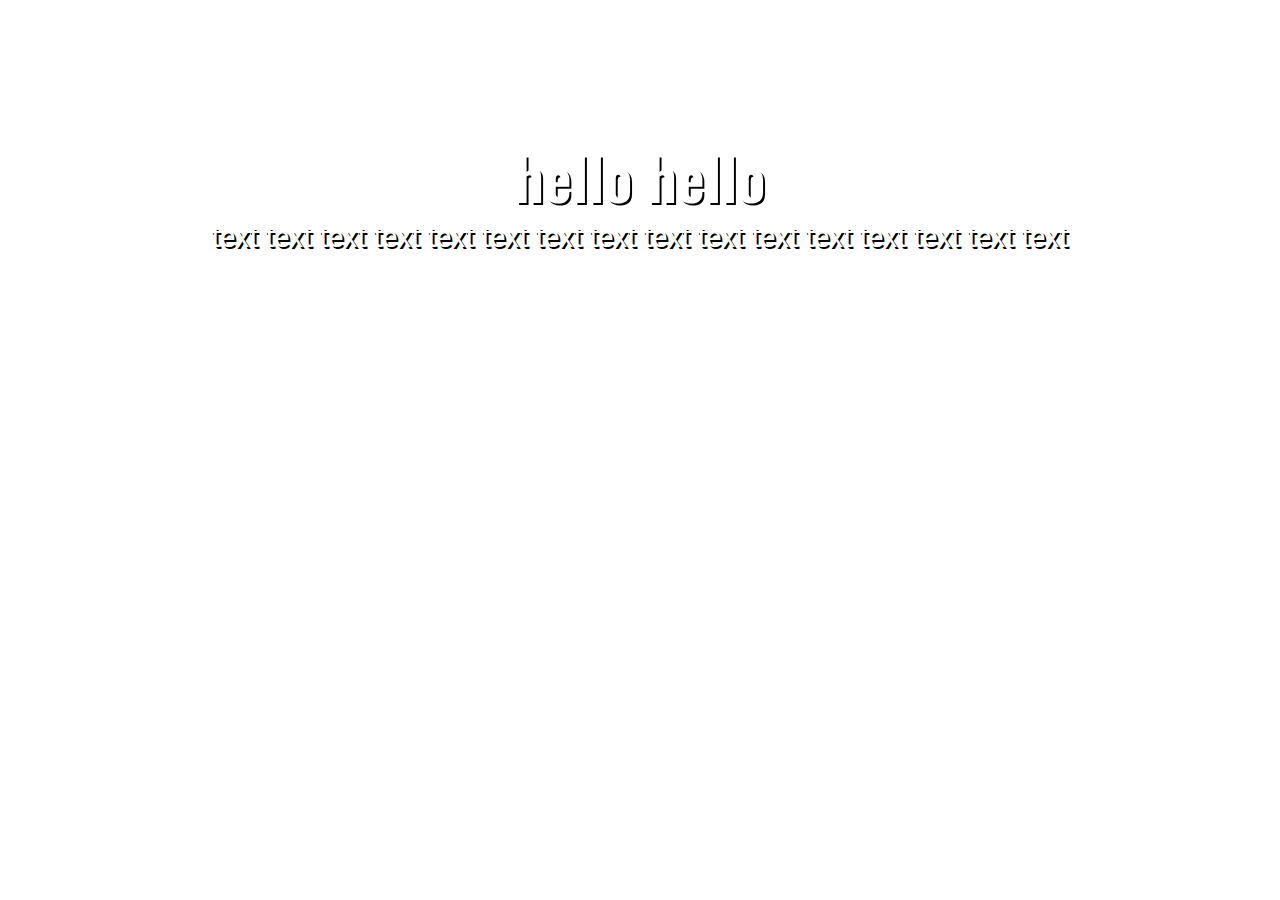
<file: frosted.html>
<!DOCTYPE html>
<html lang="en" dir="ltr">
  <head>
    <meta charset="utf-8">
    <title></title>
    <script src="js/jquery-2.2.4.min.js"></script>
    <link rel="stylesheet" href="stylesheets/main.css?newone">
  </head>
  <body>
    <div id="fireFlies">

    </div>
    <div id="container">
      <div class="frosted width seventy height sixty">
        <div class="pad">
          <div id="whiteText">
            <h1>hello hello</h1>
            text text text text text text text text text text text text text text text text
        </div>
      </div>
    <script type="text/javascript" src="js/main.js?1"></script>
  </body>
</html>
</file>
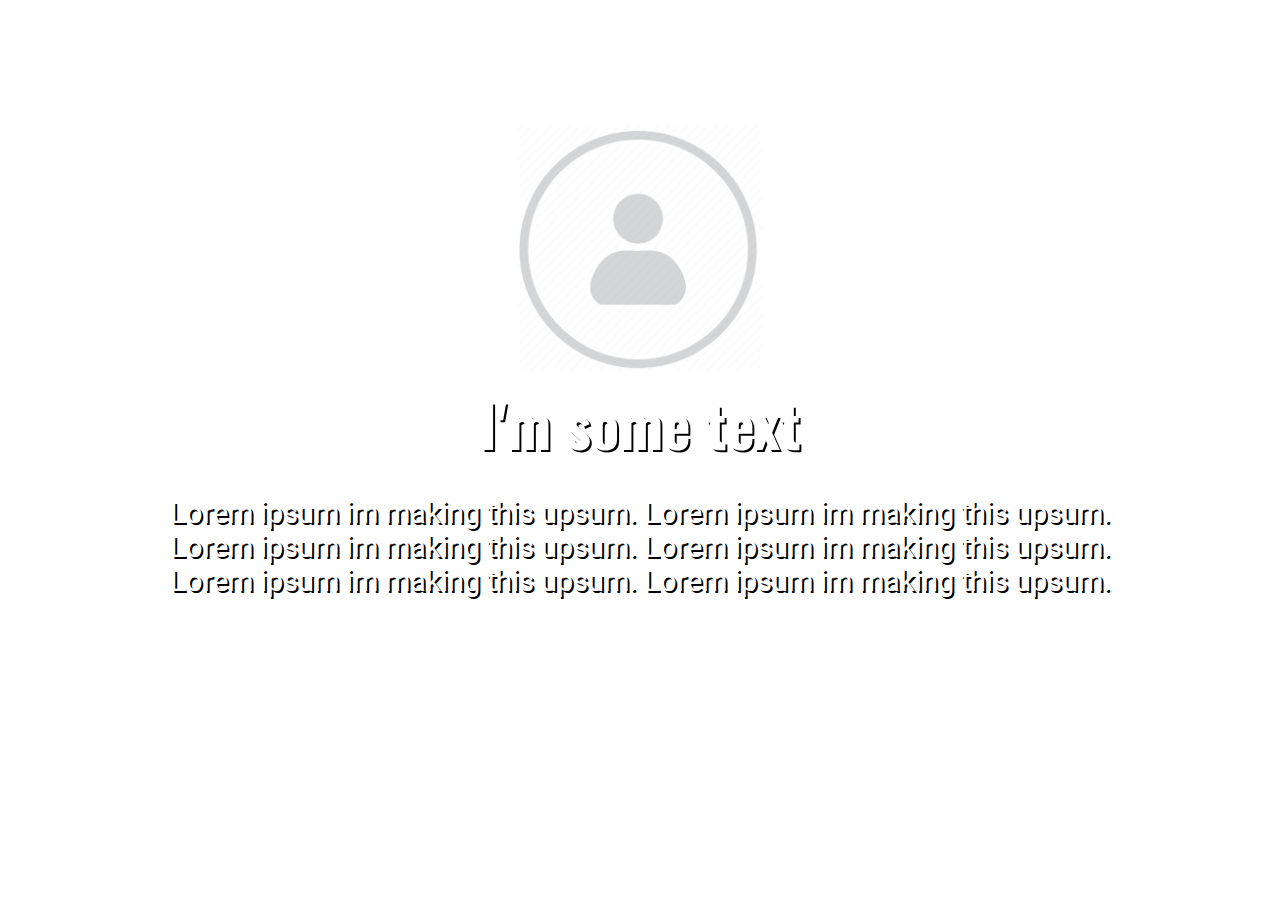
<file: whiteText.html>
<!DOCTYPE html>
<html lang="en" dir="ltr">
  <head>
    <meta charset="utf-8">
    <title></title>
    <script src="js/jquery-2.2.4.min.js"></script>
    <link rel="stylesheet" href="stylesheets/main.css?2">
  </head>
  <body>
    <div id="fireFlies">

    </div>
    <div id="container">
      <div id="whiteText">
        <img src="images/userIcon.png">
        <h1>I'm some text</h1>
        <p>Lorem ipsum im making this upsum. Lorem ipsum im making this upsum. Lorem ipsum im making this upsum. Lorem ipsum im making this upsum. Lorem ipsum im making this upsum. Lorem ipsum im making this upsum. </p>
      </div>
    </div>
    <script type="text/javascript" src="js/main.js?1"></script>
  </body>
</html>
</file>
<file: stylesheets/main.css>
@import url("https://fonts.googleapis.com/css?family=Oswald|Roboto&display=swap");@import url("https://stackpath.bootstrapcdn.com/font-awesome/4.7.0/css/font-awesome.min.css");@import url("http://howe.pm/projects/bg/stylesheets/gradientBackgrounds.css");.width.tenth,.tenwidth .width.tenwidth{width:10% !important}.width.twentieth,.twentywidth,.width.twentywidth,.width.fifth{width:20% !important}.width.thertieth,.thirtywidth,.width.thirtywidth{width:30% !important}.width.third{width:33.3% !important}.width.fourtieth,.fourtywidth,.width.fourtywidth{width:40% !important}.width.fiftieth,.fiftywidth,.width.fiftywidth,.width.half{width:50% !important}.width.sixtieth,.sixtywidth,.width.sixtywidth{width:60% !important}.width.seventeenth,.seventywidth,.width.seventywidth{width:70% !important}.width.seventyfith,.seventyfivewidth,.width.seventyfivewidth,.width.seventyfive{width:75% !important}.width.eightieth,.eightywidth,.width.eightywidth{width:80% !important}.width.nintinth,.nintytywidth,.width.nintyywidth{width:90% !important}.width.hundred,.hundredwidth,.width.hundredfivewidth,.width.hundred{width:100% !important}.height.tenth,.tenheight .height.tenheight{height:10% !important}.height.twentieth,.twentyheight,.height.twentyheight,.height.fifth{height:20% !important}.height.thertieth,.thirtyheight,.height.thirtyheight{height:30% !important}.height.third{height:33.3% !important}.height.fourtieth,.fourtyheight,.height.fourtyheight{height:40% !important}.height.fiftieth,.fiftyheight,.height.fiftyheight,.height.half{height:50% !important}.height.sixtieth,.sixtyheight,.height.sixtyheight{height:60% !important}.height.seventeenth,.seventyheight,.height.seventyheight{height:70% !important}.height.seventyfith,.seventyfiveheight,.height.seventyfiveheight,.height.seventyfive{height:75% !important}.height.eightieth,.eightyheight,.height.eightyheight{height:80% !important}.height.nintinth,.nintytyheight,.height.nintyyheight{height:90% !important}.height.hundred,.hundredheight,.height.hundredfiveheight,.height.hundred{height:100% !important}html,body,h1,h2,h3,h4,h5{margin:0px;padding:0px}html,body{width:100%;font-family:"Roboto",sans-serif}h1,h2,h3{font-family:"Oswald",sans-serif}a{text-decoration:none}#fireFlies{width:100%;height:100%;z-index:1;position:fixed}#container{z-index:40;display:block;min-height:100%;margin-left:auto;margin-right:auto;width:80%}#whiteText{margin-top:12%;text-align:center;color:#fff;text-shadow:2px 2px #000;font-size:22pt}#whiteText img{max-height:250px}.pad{padding-top:15px;padding-bottom:15px;padding-left:20px;padding-right:22px}.choices{display:table}.choices a{display:table-cell;padding:15px;margin-left:20px;margin-right:20px;font-size:72pt;color:cyan;background-color:rgba(255,255,255,0.5)}
</file>
